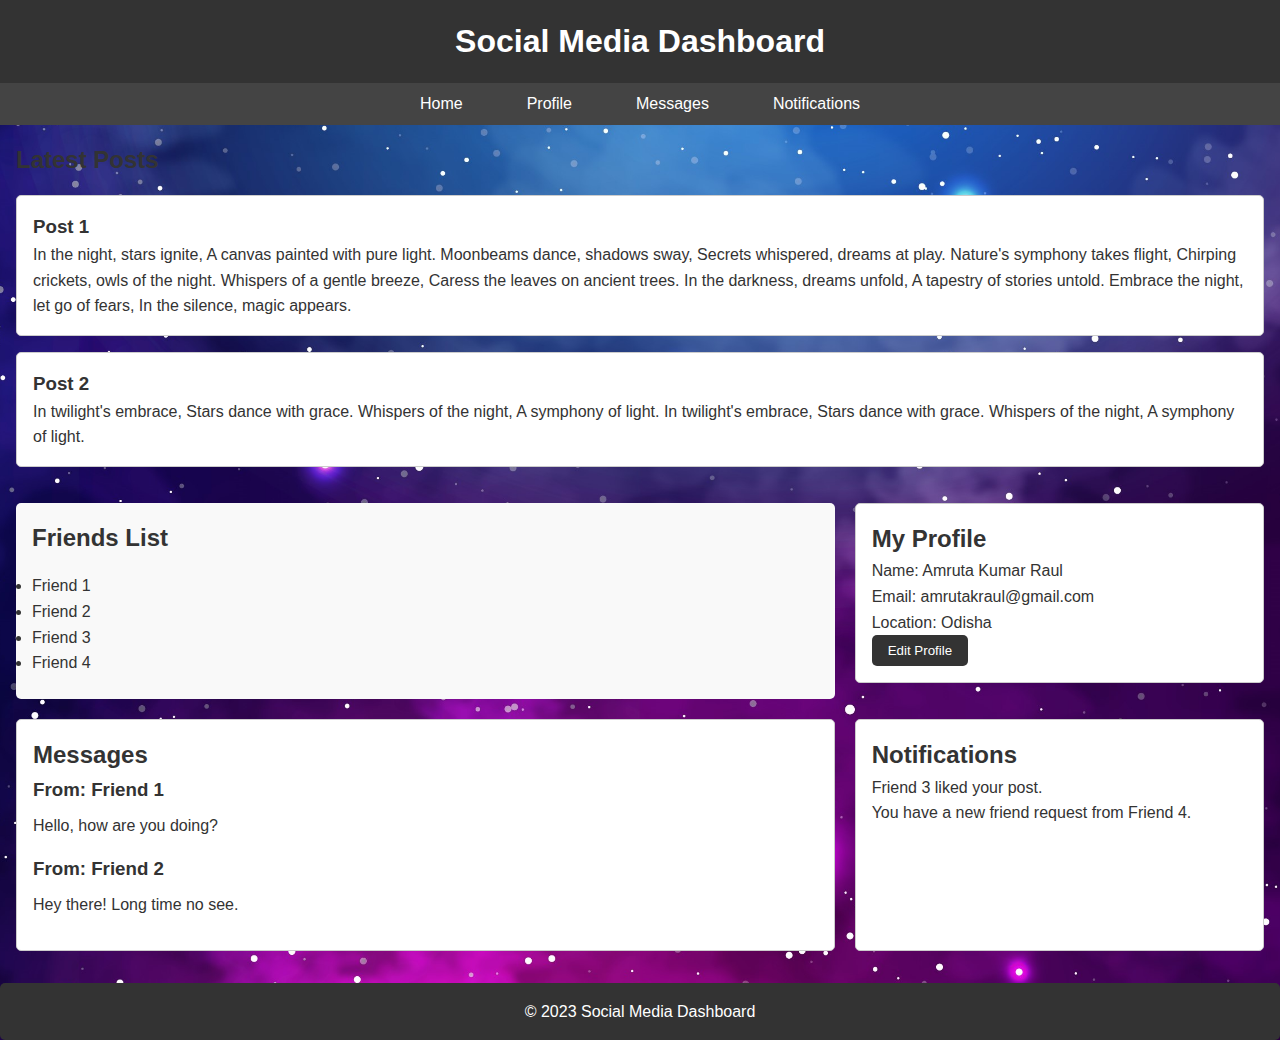
<file: index.html>
<!DOCTYPE html>
<html lang="en">
<head>
    <meta charset="UTF-8">
    <meta name="viewport" content="width=device-width, initial-scale=1.0">
    <title>Social Media Dashboard</title>
    <link rel="stylesheet" href="index.css">
</head>
<body>
    <header>
        <h1>Social Media Dashboard</h1>
    </header>
    <nav>
        <ul>
            <li><a href="#">Home</a></li>
            <li><a href="#">Profile</a></li>
            <li><a href="#">Messages</a></li>
            <li><a href="#">Notifications</a></li>
        </ul>
    </nav>
    <main>
        <section class="content">
            <h2>Latest Posts</h2>
            <div class="post">
                <h3>Post 1</h3>
                <p>
                    In the night, stars ignite,
                    A canvas painted with pure light.
                    Moonbeams dance, shadows sway,
                    Secrets whispered, dreams at play.
                    
                    Nature's symphony takes flight,
                    Chirping crickets, owls of the night.
                    Whispers of a gentle breeze,
                    Caress the leaves on ancient trees.
                    
                    In the darkness, dreams unfold,
                    A tapestry of stories untold.
                    Embrace the night, let go of fears,
                    In the silence, magic appears.</p>
            </div>
            <div class="post">
                <h3>Post 2</h3>
                <p>
In twilight's embrace,
Stars dance with grace.
Whispers of the night,
A symphony of light.
In twilight's embrace,
Stars dance with grace.
Whispers of the night,
A symphony of light.</p>
            </div>
        </section>
        <aside class="sidebar">
            <h2>Friends List</h2>
            <ul>
                <li>Friend 1</li>
                <li>Friend 2</li>
                <li>Friend 3</li>
                <li>Friend 4</li>
            </ul>
        </aside>
        <section class="profile">
            <h2>My Profile</h2>
            <p>Name: Amruta Kumar Raul</p>
            <p>Email: amrutakraul@gmail.com</p>
            <p>Location: Odisha</p>
            <button>Edit Profile</button>
        </section>
        <section class="messages">
            <h2>Messages</h2>
            <div class="message">
                <h3>From: Friend 1</h3>
                <p>Hello, how are you doing?</p>
            </div>
            <div class="message">
                <h3>From: Friend 2</h3>
                <p>Hey there! Long time no see.</p>
            </div>
        </section>
        <section class="notifications">
            <h2>Notifications</h2>
            <ul>
                <li>Friend 3 liked your post.</li>
                <li>You have a new friend request from Friend 4.</li>
            </ul>
        </section>
    </main>
    <footer>
        <p>&copy; 2023 Social Media Dashboard</p>
    </footer>
</body>
</html>
</file>
<file: index.css>
/* Reset some default styles for consistency */
* {
    margin: 0;
    padding: 0;
    box-sizing: border-box;
}

/* Global styles */
body {
    font-family: Arial, sans-serif;
    background-color: #f5f5f5;
    line-height: 1.6;
    color: #333;
}

header {
    background-color: #333;
    color: #fff;
    padding: 1rem;
    text-align: center;
}

nav {
    background-color: #444;
    padding: 0.5rem;
}

nav ul {
    list-style: none;
    display: flex;
    justify-content: center;
}

nav li {
    margin: 0 1rem;
}

nav a {
    text-decoration: none;
    color: #fff;
    padding: 0.5rem 1rem;
    border-radius: 5px;
}

nav a:hover {
    background-color: #555;
}

main {
    display: grid;
    grid-template-columns: 2fr 1fr;
    grid-gap: 20px;
    padding: 1rem;
}

.content {
    grid-column: span 2;
}

.content h2 {
    margin-bottom: 1rem;
}

.post {
    background-color: #fff;
    border: 1px solid #ccc;
    padding: 1rem;
    margin-bottom: 1rem;
    border-radius: 5px;
}

.sidebar {
    flex: 1;
    background-color: #f9f9f9;
    padding: 1rem;
    border-radius: 5px;
}

.sidebar h2 {
    margin-bottom: 1rem;
}

.profile, .messages, .notifications {
    background-color: #fff;
    border: 1px solid #ccc;
    padding: 1rem;
    margin-bottom: 1rem;
    border-radius: 5px;
}

.profile button {
    background-color: #333;
    color: #fff;
    border: none;
    padding: 0.5rem 1rem;
    cursor: pointer;
    border-radius: 5px;
}

.profile button:hover {
    background-color: #444;
}

.messages .message, .notifications ul {
    list-style: none;
    margin-bottom: 1rem;
}

.messages .message h3 {
    margin-bottom: 0.5rem;
}

footer {
    background-color: #333;
    color: #fff;
    text-align: center;
    padding: 1rem;
    border-radius: 5px;
}

/* Additional styling for background image */
body {
    background-image: url("background.jpg");
    background-size: cover;
    background-position: center;
    background-repeat: no-repeat;
}
</file>
